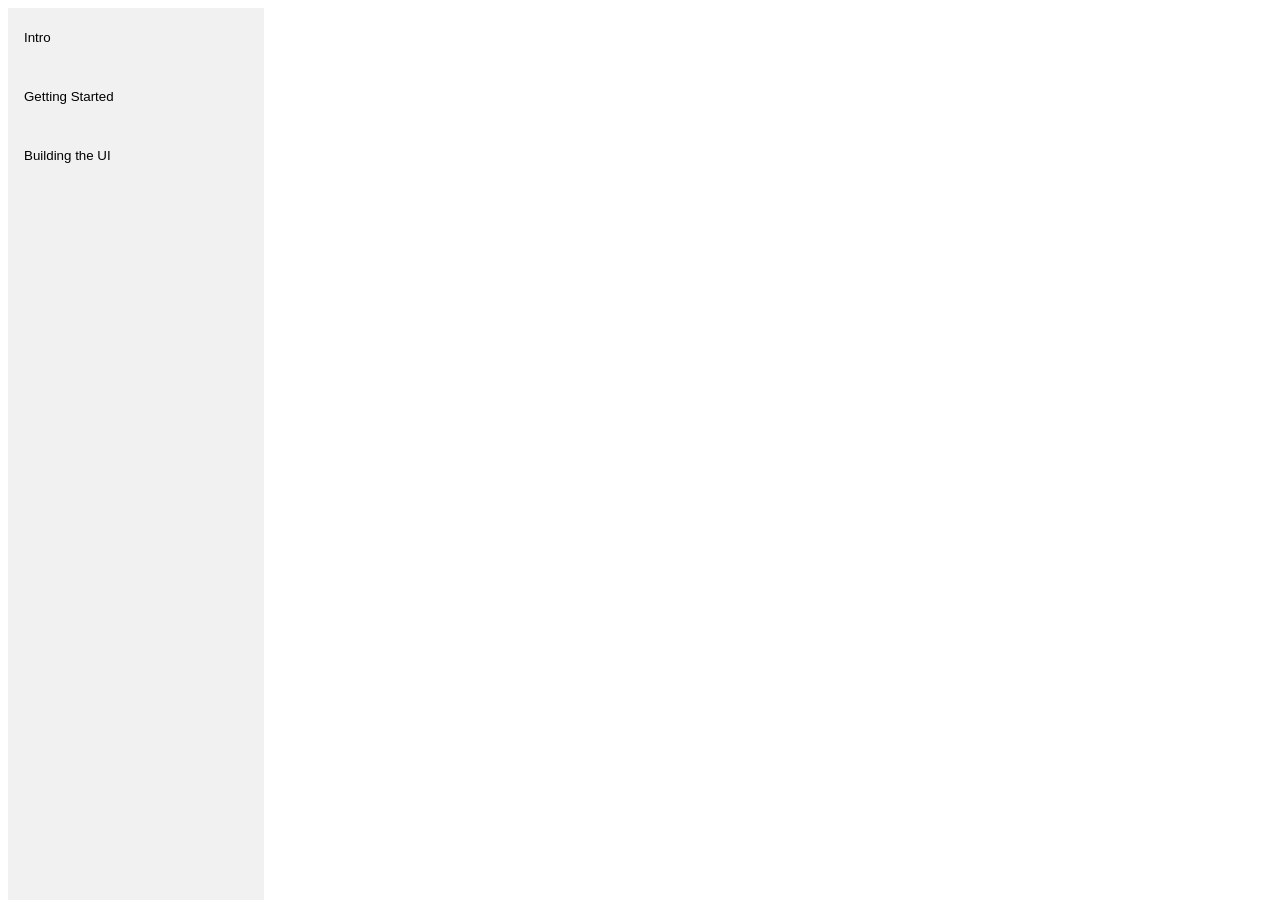
<file: index.html>
<html>
<head>
<script src="da1.js">
</script>
<title>
Perfectly Minimal Tutorials
</title>
<link rel="stylesheet" href="da1.css">
</head>
<body>
<div class="tab">
  <button class="tablinks" onclick="openTab(event, 'Intro')">Intro </button>
  <button class="tablinks" onclick="openTab(event, 'Basics')">Getting Started</button>
  <button class="tablinks" onclick="openTab(event, 'UI')">Building the UI</button>
</div>

<div id="Intro" class="tabcontent">
  <font color="white">
  <h1>Make your apps Swifter!</h1>
  <p>Swift is the standard programming language introduced by Apple.inc since iOS7. It revolutionizes app development in ways suitable for a developer as well as beginner.</p>
  <p>This tutorial shall guide you into making your very first app!</p></font>
</div>

<div id="Basics" class="tabcontent">
  <h3>Prerequisites</h3>
  <p>The only prerequisite is a Macintosh with the latest version of XCode installed and a knack for learning ;)</p>
  <br>
  <img margin-left="20vw" src="mac-logo.png" height="80px" >
  <img margin-left="20vw" src="xcode-logo.png" height="80px"> 
  <h4>About the Lessons</h4>

<p>In these lessons, you'll be building a simple meal-tracking app called FoodTracker. This app shows a list of meals, including a meal name, rating, and photo. A user can add, remove, or edit a meal. To add a new meal or edit an existing one, users navigate to a different screen where they can specify a name, rating, and photo for a particular meal.</p>
<img margin-left="30vw" src="preview.png" height="700px">
</div>
<div id="UI" class="tabcontent">

<h2>  Build a Basic UI</h2>
<p>
This lesson gets you familiar with Xcode, the tool you use to write apps. You'll become familiar with the structure of a project in Xcode and learn how to navigate between and use basic project components. In the lesson, you'll start making a simple user interface (UI) for the FoodTracker app and view it in the simulator. When you're finished, your app will have a label for the meal’s name, a text field to change the meal's name, and a button for resetting the name.
</p>
<img style="margin-left: 30vw;" src="preview.png" height="450px">
<h2>Create a New Project</h2>
<ol type="Number" >
<li>
Open Xcode from the /Applications directory.

</li>
<li>
In the welcome window, click "Create a new Xcode project" (or choose File > New > Project).<br>
<img src="1.png" height="450px">
</li><li>
Select iOS at the top of the dialog.<br>
<img src="1.png" height="450px">
</li>

<li>
In the Application section, select Single View Application and then click Next.<br>
<img src="2.png" height="450px">
</li>
<li>
In the dialog that appears, use the following values to name your app and choose additional options for your project:
<ul><li>
Product Name: FoodTracker</li><li>
Xcode uses the product name you entered to name your project and the app.</li><li>
Team: If this is not automatically filled in, set the team to None.</li><li>
Organization Name: The name of your organization or your own name. You can leave this blank.</li><li>
Organization Identifier: Your organization identifier, if you have one. If you don’t, use com.example.</li><li>
Bundle Identifier: This value is automatically generated based on your product name and organization identifier.</li><li>
Language: Swift</li><li>
Devices: Universal
A Universal app is one that runs on both iPhone and iPad.</li><li>
Use Core Data: Unselected.</li><li>
Include Unit Tests: Selected.</li><li>
Include UI Tests: Unselected.</li></ul><br>
<img src="5.png" height="450px">
</li>
<li>
Click Next.
</li>
<li>
In the dialog that appears, select a location to save your project and click Create.
Xcode opens your new project in the workspace window.<br>
<img src="6.png" height="450px">
</li>
<li>
</li>
</ul>

</div>
</body>
</html>
</file>
<file: da1.css>
/* Style the tab */
body{
    font-family: Avenir;
}
img{float: none;
    margin-left: 10vw;
}
div.tab {
    float: left;
    border: none;
    background-color: #f1f1f1;
    width: 20vw;
    height: 100%;
    z-index: 1;
    position: fixed;
}

/* Style the buttons inside the tab */
div.tab button {
    display: block;
    background-color: inherit;
    color: black;
    padding: 22px 16px;
    width: 100%;
    border: none;
    outline: none;
    text-align: left;
    cursor: pointer;
    transition: 0.3s;
}

/* Change background color of buttons on hover */
div.tab button:hover {
    background-color: #ddd;
}

/* Create an active/current "tab button" class */
div.tab button.active {
    background-color: #ccc;
}

/* Style the tab content */
.tabcontent {
    float: left;
    display: none;
    padding: 0px 12px;
    margin-left: 20vw;
    border: none;
    border-left: none;
    height: 100%;
    width: auto;
    z-index: 0;

}
#intro{
    background-image: url("swift.png");
}
</file>
